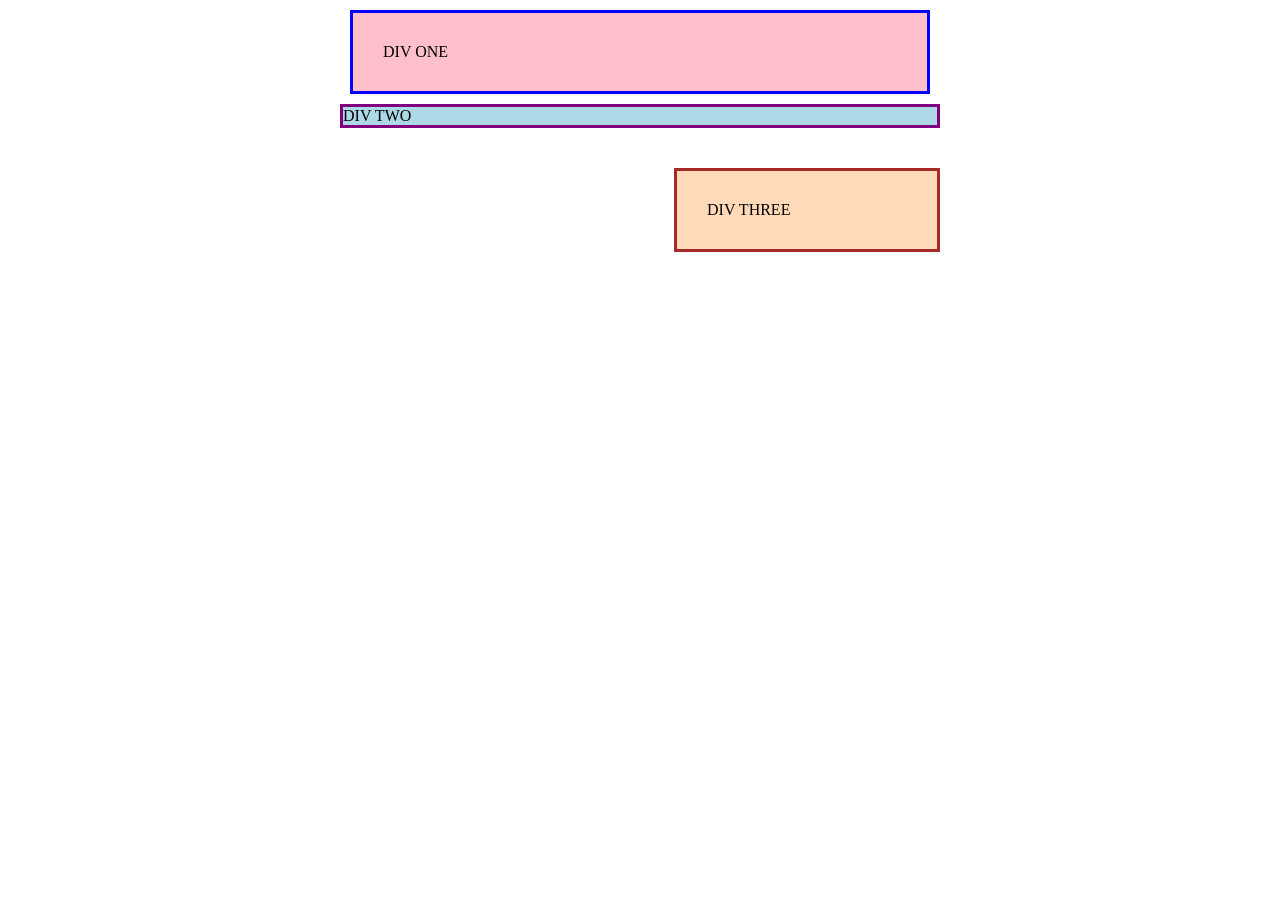
<file: foundations/block-and-inline/01-margin-and-padding-1/index.html>
<!doctype html>
<html lang="en">
  <head>
    <meta charset="UTF-8" />
    <meta http-equiv="X-UA-Compatible" content="IE=edge" />
    <meta name="viewport" content="width=device-width, initial-scale=1.0" />
    <title>Margin and Padding exercise</title>
    <link rel="stylesheet" href="style.css" />
  </head>
  <body>
    <div class="one">DIV ONE</div>
    <div class="two">DIV TWO</div>
    <div class="three">DIV THREE</div>
  </body>
</html>
</file>
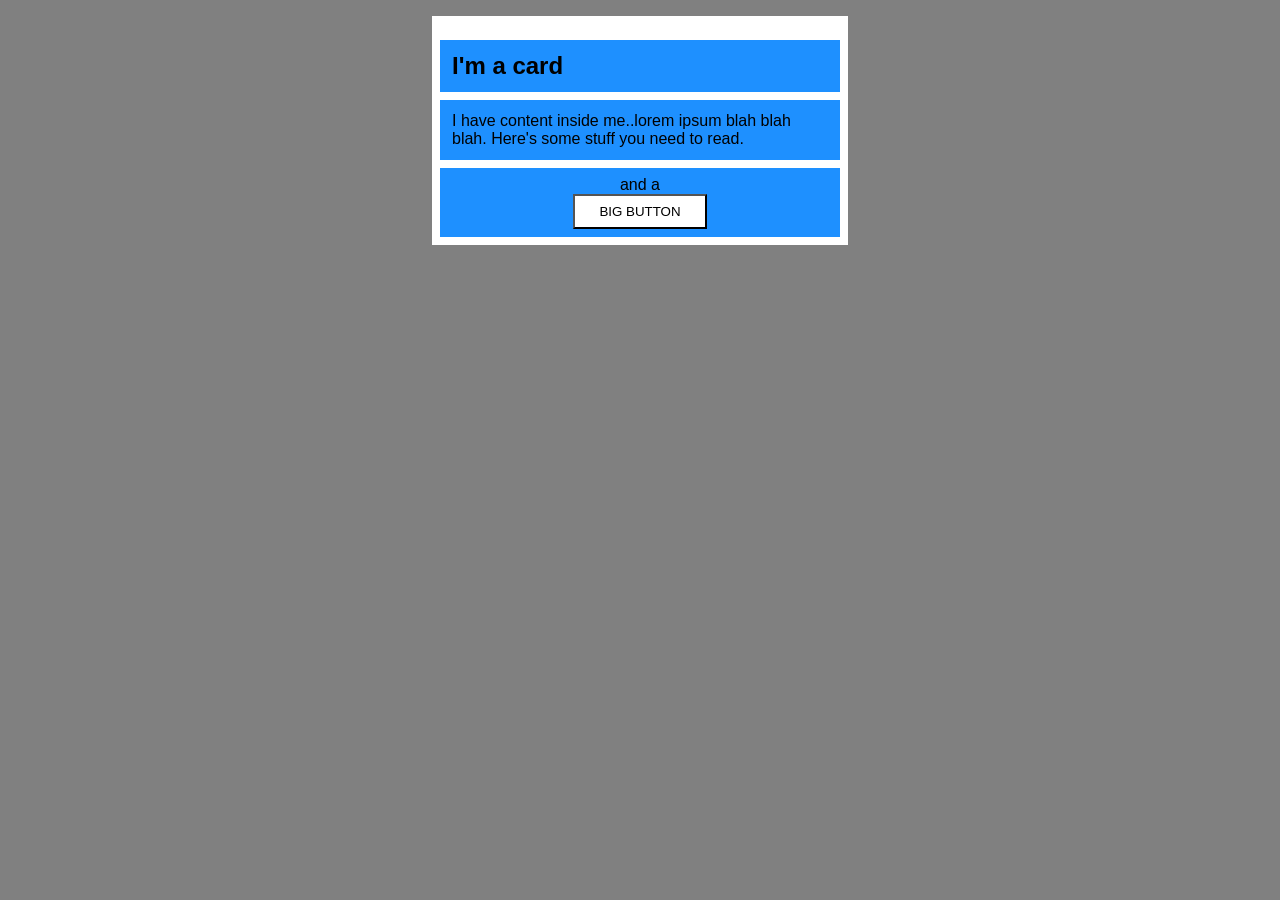
<file: foundations/block-and-inline/02-margin-and-padding-2/index.html>
<!doctype html>
<html lang="en">
  <head>
    <meta charset="UTF-8" />
    <meta http-equiv="X-UA-Compatible" content="IE=edge" />
    <meta name="viewport" content="width=device-width, initial-scale=1.0" />
    <title>Margin and Padding exercise 2</title>
    <link rel="stylesheet" href="style.css" />
  </head>
  <body>
    <div class="card">
      <h1 class="title">I'm a card</h1>
      <div class="content">
        I have content inside me..lorem ipsum blah blah blah. Here's some stuff
        you need to read.
      </div>
      <div class="button-container">and a <button>BIG BUTTON</button></div>
    </div>
  </body>
</html>
</file>
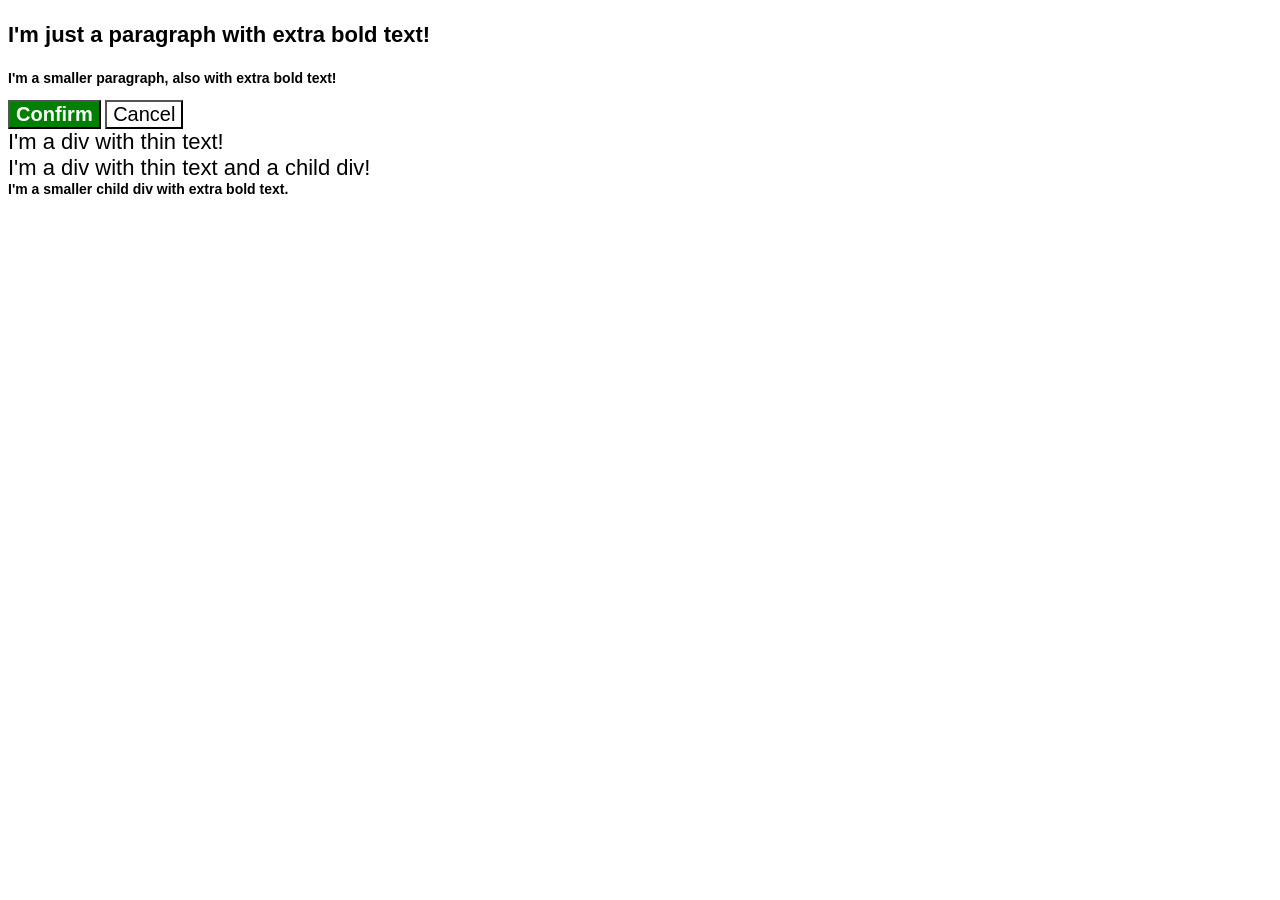
<file: foundations/cascade/01-cascade-fix/index.html>
<!doctype html>
<html lang="en">
  <head>
    <meta charset="UTF-8" />
    <meta http-equiv="X-UA-Compatible" content="IE=edge" />
    <meta name="viewport" content="width=device-width, initial-scale=1.0" />
    <title>Fix the Cascade</title>
    <link rel="stylesheet" href="style.css" />
  </head>
  <body>
    <p class="para">I'm just a paragraph with extra bold text!</p>
    <p class="para small-para">
      I'm a smaller paragraph, also with extra bold text!
    </p>

    <button id="confirm-button" class="button confirm">Confirm</button>
    <button id="cancel-button" class="button cancel">Cancel</button>

    <div class="text">I'm a div with thin text!</div>
    <div class="text">
      I'm a div with thin text and a child div!
      <div class="text child">
        I'm a smaller child div with extra bold text.
      </div>
    </div>
  </body>
</html>
</file>
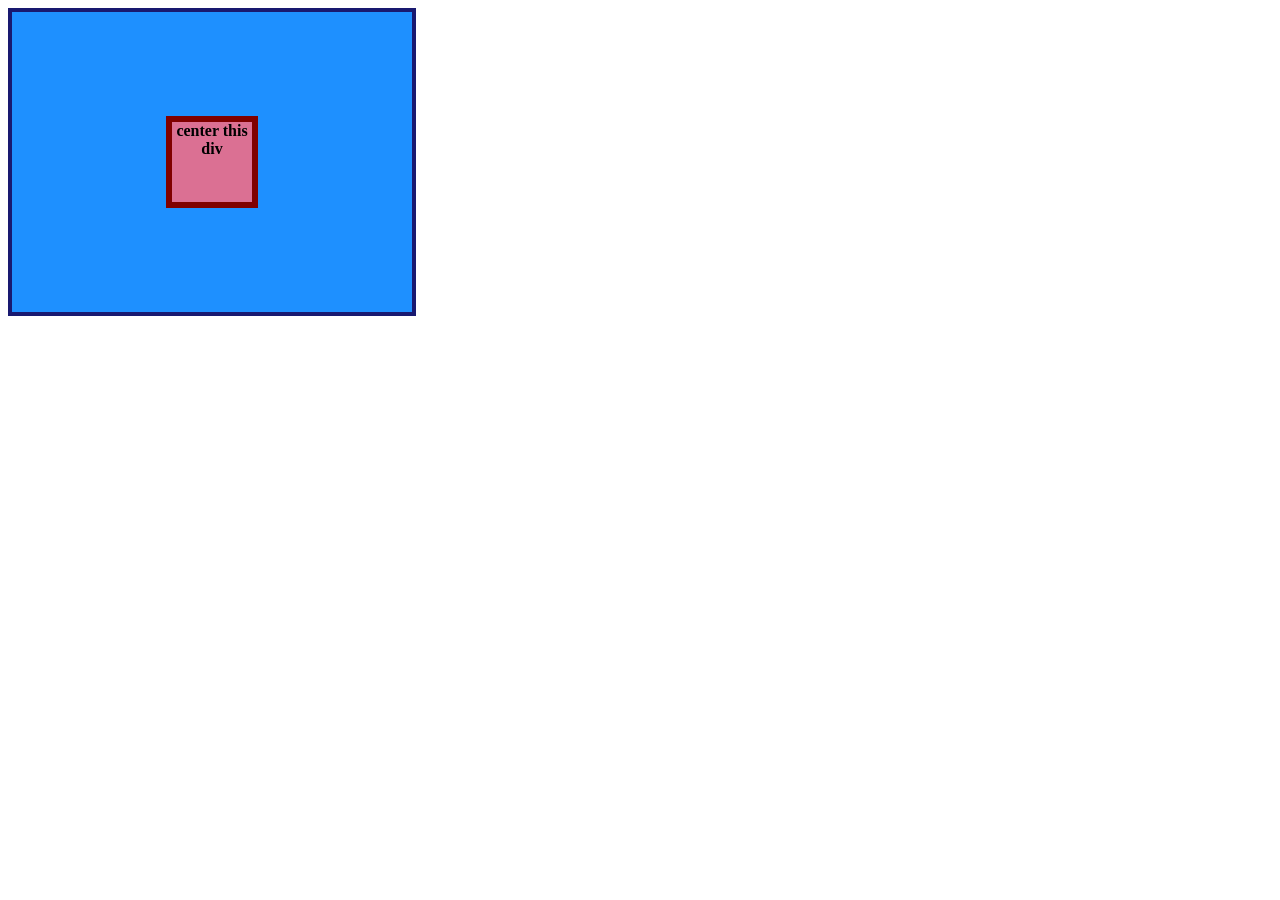
<file: foundations/flex/01-flex-center/index.html>
<!doctype html>
<html lang="en">
  <head>
    <meta charset="UTF-8" />
    <meta http-equiv="X-UA-Compatible" content="IE=edge" />
    <meta name="viewport" content="width=device-width, initial-scale=1.0" />
    <title>CENTER THIS DIV</title>
    <link rel="stylesheet" href="style.css" />
  </head>
  <body>
    <div class="container">
      <div class="box">center this div</div>
    </div>
  </body>
</html>
</file>
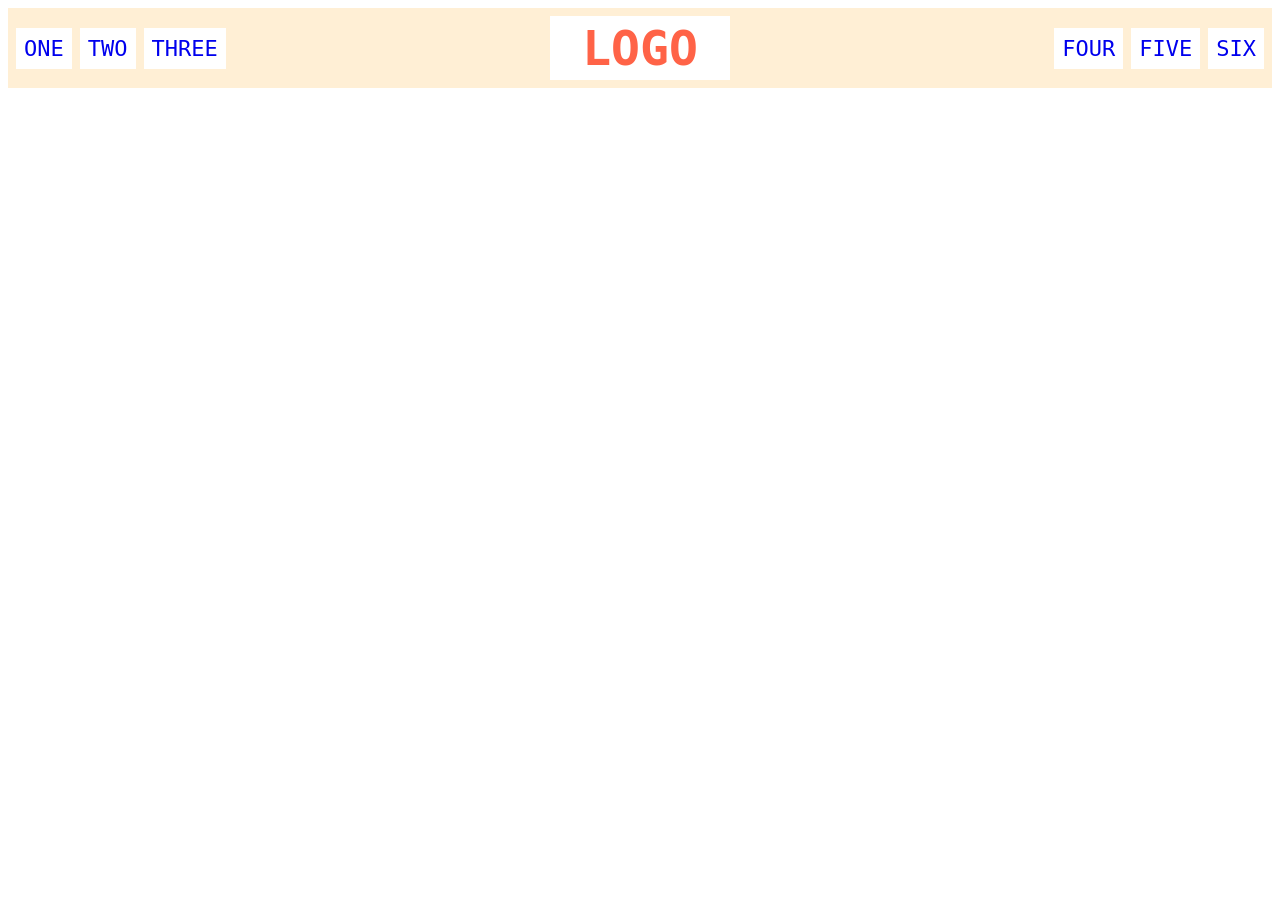
<file: foundations/flex/02-flex-header/index.html>
<!doctype html>
<html lang="en">
  <head>
    <meta charset="UTF-8" />
    <meta http-equiv="X-UA-Compatible" content="IE=edge" />
    <meta name="viewport" content="width=device-width, initial-scale=1.0" />
    <title>Flex Header</title>
    <link rel="stylesheet" href="style.css" />
  </head>
  <body>
    <div class="header">
      <div class="left-links">
        <ul>
          <li><a href="#">ONE</a></li>
          <li><a href="#">TWO</a></li>
          <li><a href="#">THREE</a></li>
        </ul>
      </div>
      <div class="logo">LOGO</div>
      <div class="right-links">
        <ul>
          <li><a href="#">FOUR</a></li>
          <li><a href="#">FIVE</a></li>
          <li><a href="#">SIX</a></li>
        </ul>
      </div>
    </div>
  </body>
</html>
</file>
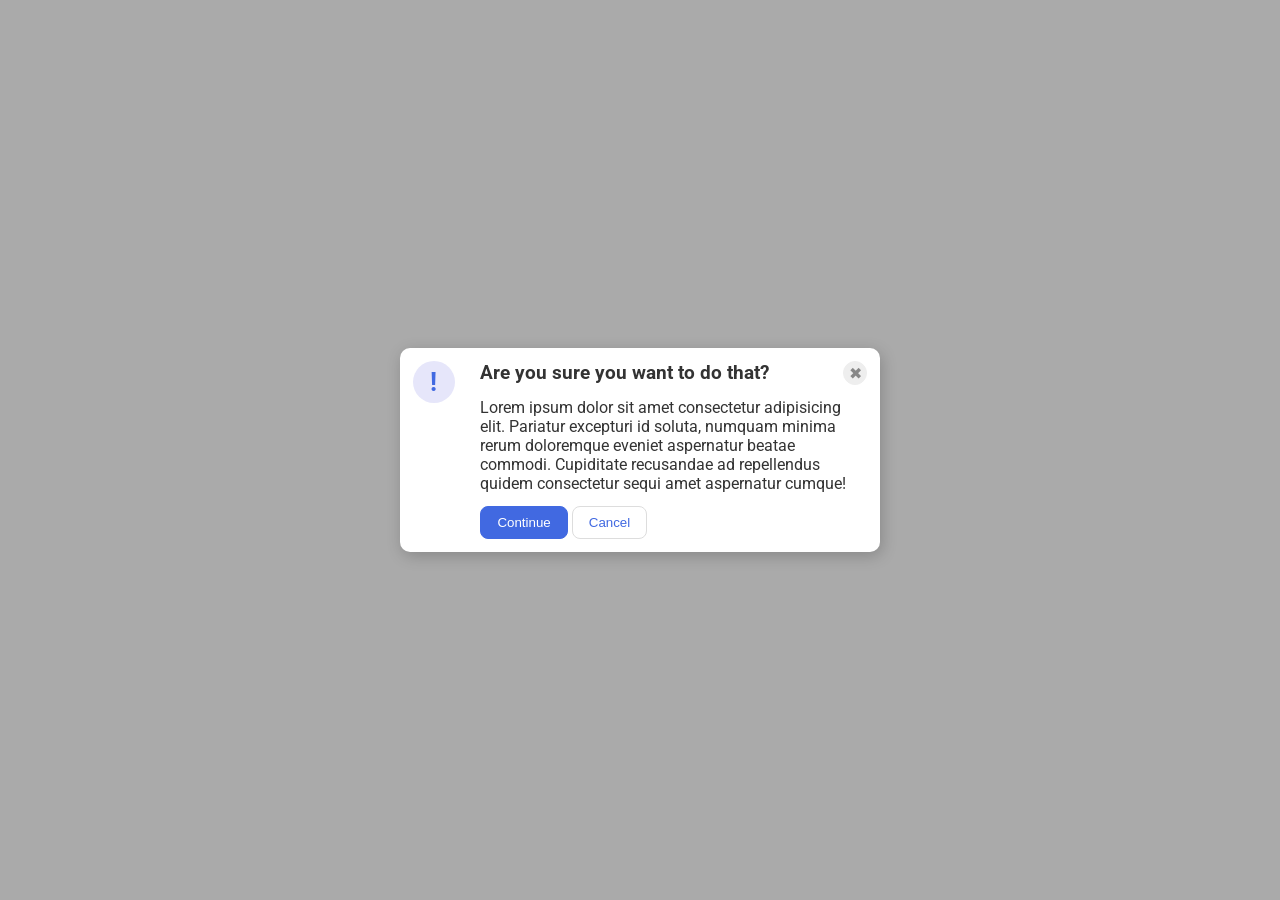
<file: foundations/flex/05-flex-modal/index.html>
<!doctype html>
<html lang="en">
  <head>
    <meta charset="UTF-8" />
    <meta http-equiv="X-UA-Compatible" content="IE=edge" />
    <meta name="viewport" content="width=device-width, initial-scale=1.0" />
    <link rel="stylesheet" href="style.css" />
    <title>Modal</title>
  </head>
  <body>
    <div class="modal">
      <div class="icon">!</div>
      <div class="content">
        <div class="content-top">
          <div class="header">Are you sure you want to do that?</div>
          <button class="close-button">✖</button>
        </div>
        <div class="text">
          Lorem ipsum dolor sit amet consectetur adipisicing elit. Pariatur
          excepturi id soluta, numquam minima rerum doloremque eveniet
          aspernatur beatae commodi. Cupiditate recusandae ad repellendus quidem
          consectetur sequi amet aspernatur cumque!
        </div>
        <div class="buttons">
          <button class="continue">Continue</button>
          <button class="cancel">Cancel</button>
        </div>
      </div>
    </div>
  </body>
</html>
</file>
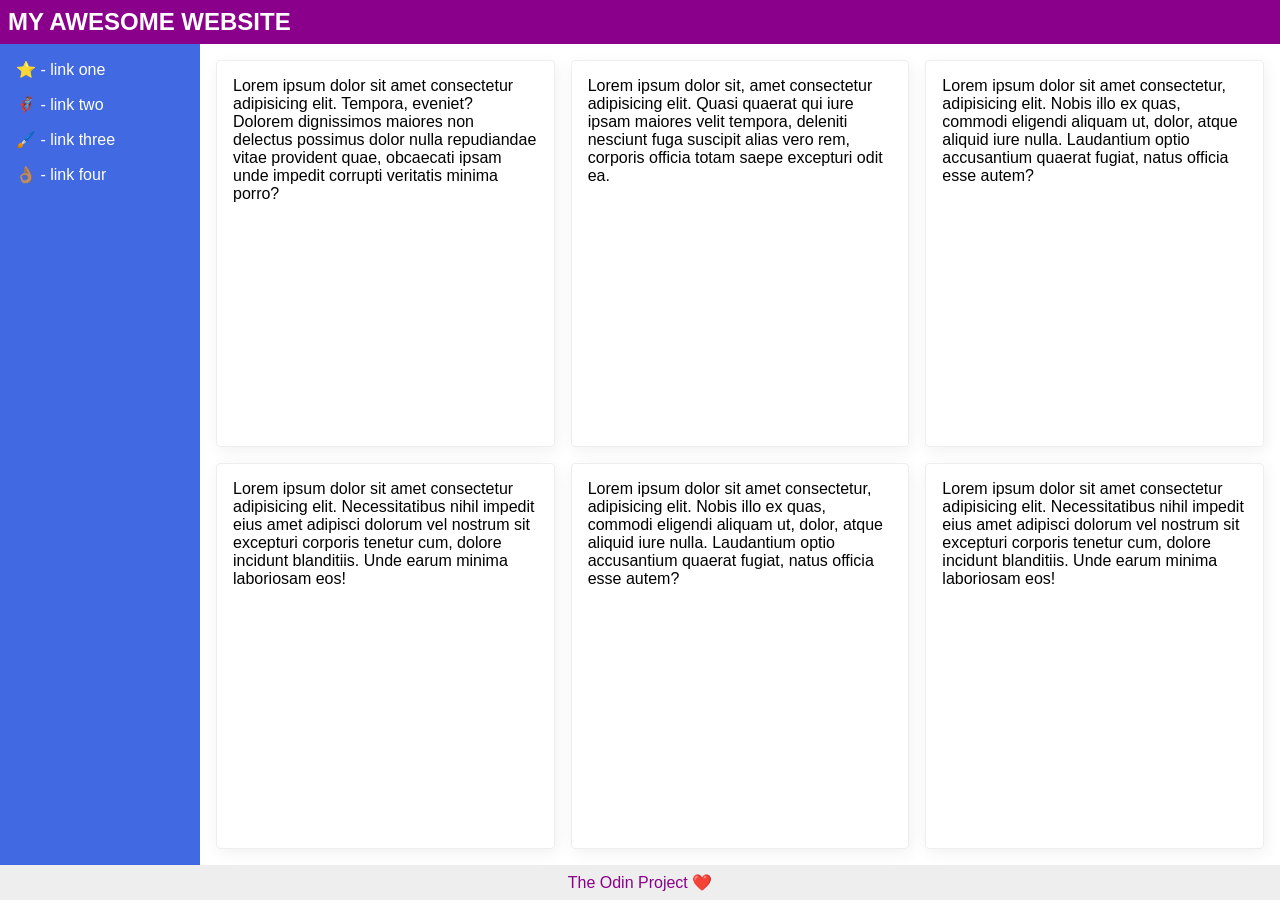
<file: foundations/flex/07-flex-layout-2/index.html>
<!doctype html>
<html lang="en">
  <head>
    <meta charset="UTF-8" />
    <meta http-equiv="X-UA-Compatible" content="IE=edge" />
    <meta name="viewport" content="width=device-width, initial-scale=1.0" />
    <title>The Holy Grail</title>
    <link rel="stylesheet" href="style.css" />
  </head>
  <body>
    <div class="header">MY AWESOME WEBSITE</div>

    <div class="body">
      <div class="sidebar">
        <ul>
          <li><a href="#">⭐ - link one</a></li>
          <li><a href="#">🦸🏽‍♂️ - link two</a></li>
          <li><a href="#">🖌️ - link three</a></li>
          <li><a href="#">👌🏽 - link four</a></li>
        </ul>
      </div>

      <div class="cards">
        <div class="card">
          Lorem ipsum dolor sit amet consectetur adipisicing elit. Tempora,
          eveniet? Dolorem dignissimos maiores non delectus possimus dolor nulla
          repudiandae vitae provident quae, obcaecati ipsam unde impedit
          corrupti veritatis minima porro?
        </div>
        <div class="card">
          Lorem ipsum dolor sit, amet consectetur adipisicing elit. Quasi
          quaerat qui iure ipsam maiores velit tempora, deleniti nesciunt fuga
          suscipit alias vero rem, corporis officia totam saepe excepturi odit
          ea.
        </div>
        <div class="card">
          Lorem ipsum dolor sit amet consectetur, adipisicing elit. Nobis illo
          ex quas, commodi eligendi aliquam ut, dolor, atque aliquid iure
          nulla. Laudantium optio accusantium quaerat fugiat, natus officia
          esse autem?
        </div>
        <div class="card">
          Lorem ipsum dolor sit amet consectetur adipisicing elit.
          Necessitatibus nihil impedit eius amet adipisci dolorum vel nostrum
          sit excepturi corporis tenetur cum, dolore incidunt blanditiis. Unde
          earum minima laboriosam eos!
        </div>
        <div class="card">
          Lorem ipsum dolor sit amet consectetur, adipisicing elit. Nobis illo
          ex quas, commodi eligendi aliquam ut, dolor, atque aliquid iure
          nulla. Laudantium optio accusantium quaerat fugiat, natus officia
          esse autem?
        </div>
        <div class="card">
          Lorem ipsum dolor sit amet consectetur adipisicing elit.
          Necessitatibus nihil impedit eius amet adipisci dolorum vel nostrum
          sit excepturi corporis tenetur cum, dolore incidunt blanditiis. Unde
          earum minima laboriosam eos!
        </div>
      </div>
    </div>
    <div class="footer">The Odin Project ❤️</div>
  </body>
</html>
</file>
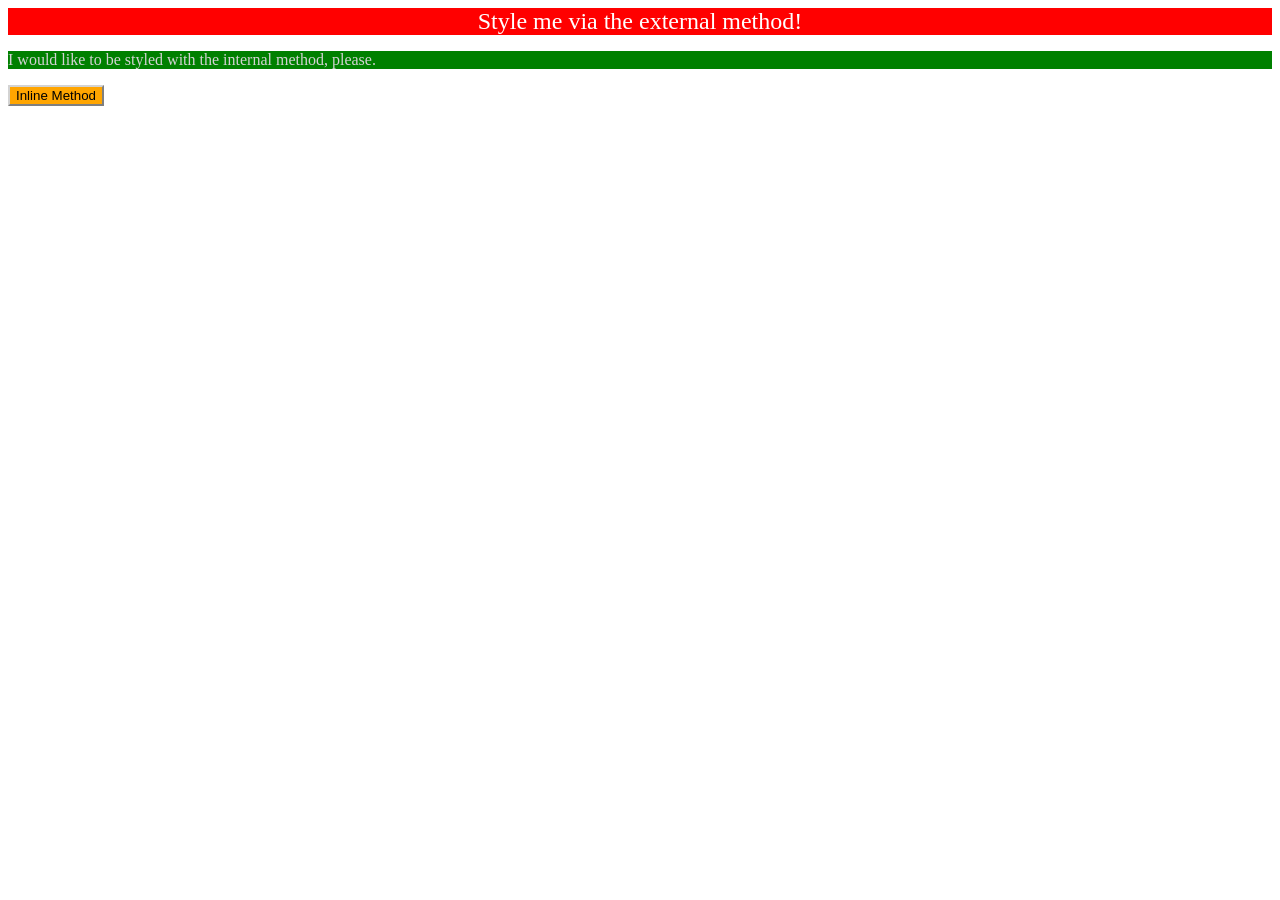
<file: foundations/intro-to-css/01-css-methods/index.html>
<!doctype html>
<html lang="en">
  <head>
    <meta charset="UTF-8" />
    <meta http-equiv="X-UA-Compatible" content="IE=edge" />
    <meta name="viewport" content="width=device-width, initial-scale=1.0" />
    <title>Methods for Adding CSS</title>
    <link rel="stylesheet" href="styles.css">
    <style>
      p {
        background-color: green;
        color: lightgrey;
      }
    </style>
  </head>
  <body>
    <div>Style me via the external method!</div>
    <p>I would like to be styled with the internal method, please.</p>
    <button style="background-color: orange; border-color: lightgrey;">Inline Method</button>
  </body>
</html>
</file>
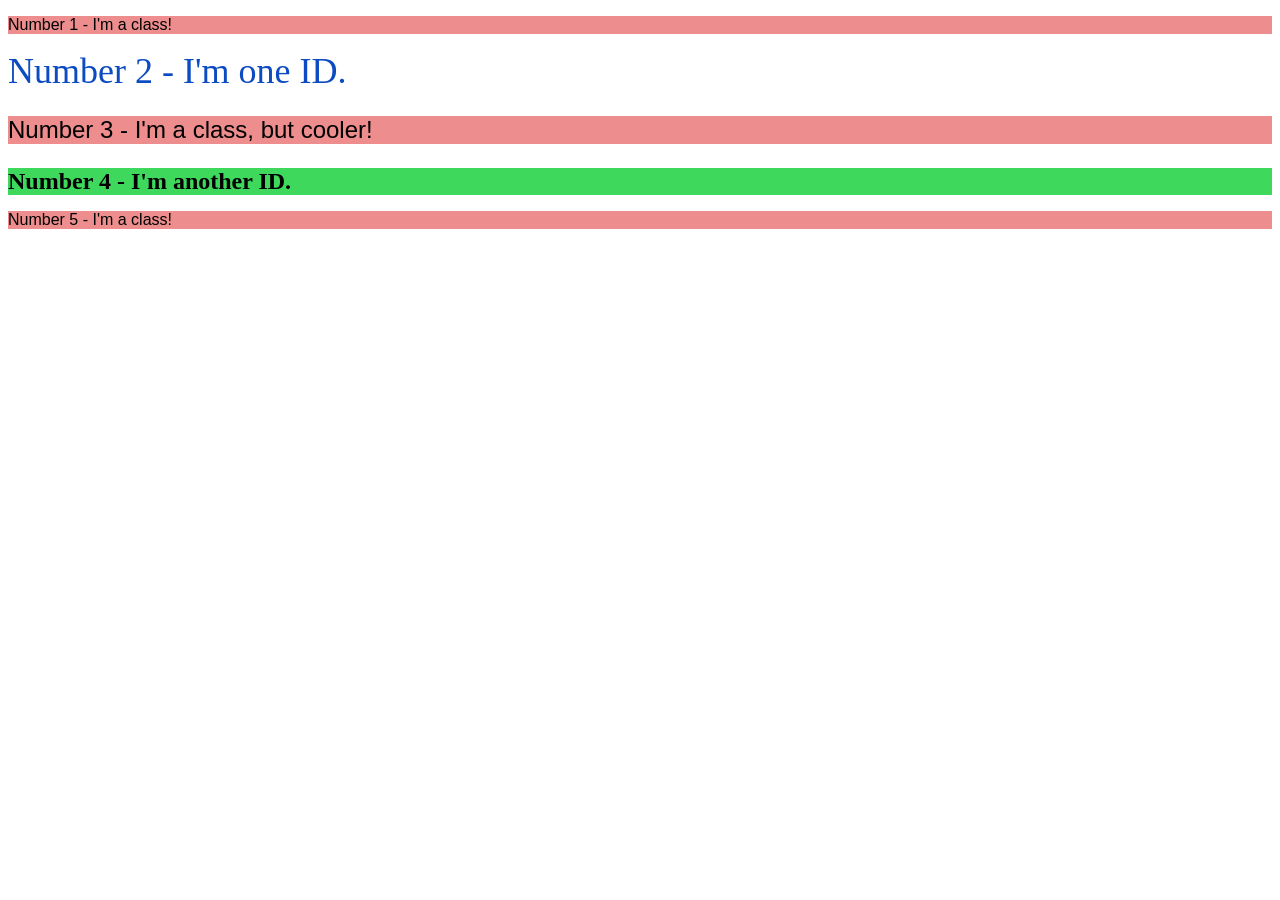
<file: foundations/intro-to-css/02-class-id-selectors/index.html>
<!doctype html>
<html lang="en">
  <head>
    <meta charset="UTF-8" />
    <meta http-equiv="X-UA-Compatible" content="IE=edge" />
    <meta name="viewport" content="width=device-width, initial-scale=1.0" />
    <title>Class and ID Selectors</title>
    <link rel="stylesheet" href="style.css" />
  </head>
  <body>
    <p class="odd">Number 1 - I'm a class!</p>
    <div id="number-2">Number 2 - I'm one ID.</div>
    <p class="odd cooler">Number 3 - I'm a class, but cooler!</p>
    <div id="number-4">Number 4 - I'm another ID.</div>
    <p class="odd">Number 5 - I'm a class!</p>
  </body>
</html>
</file>
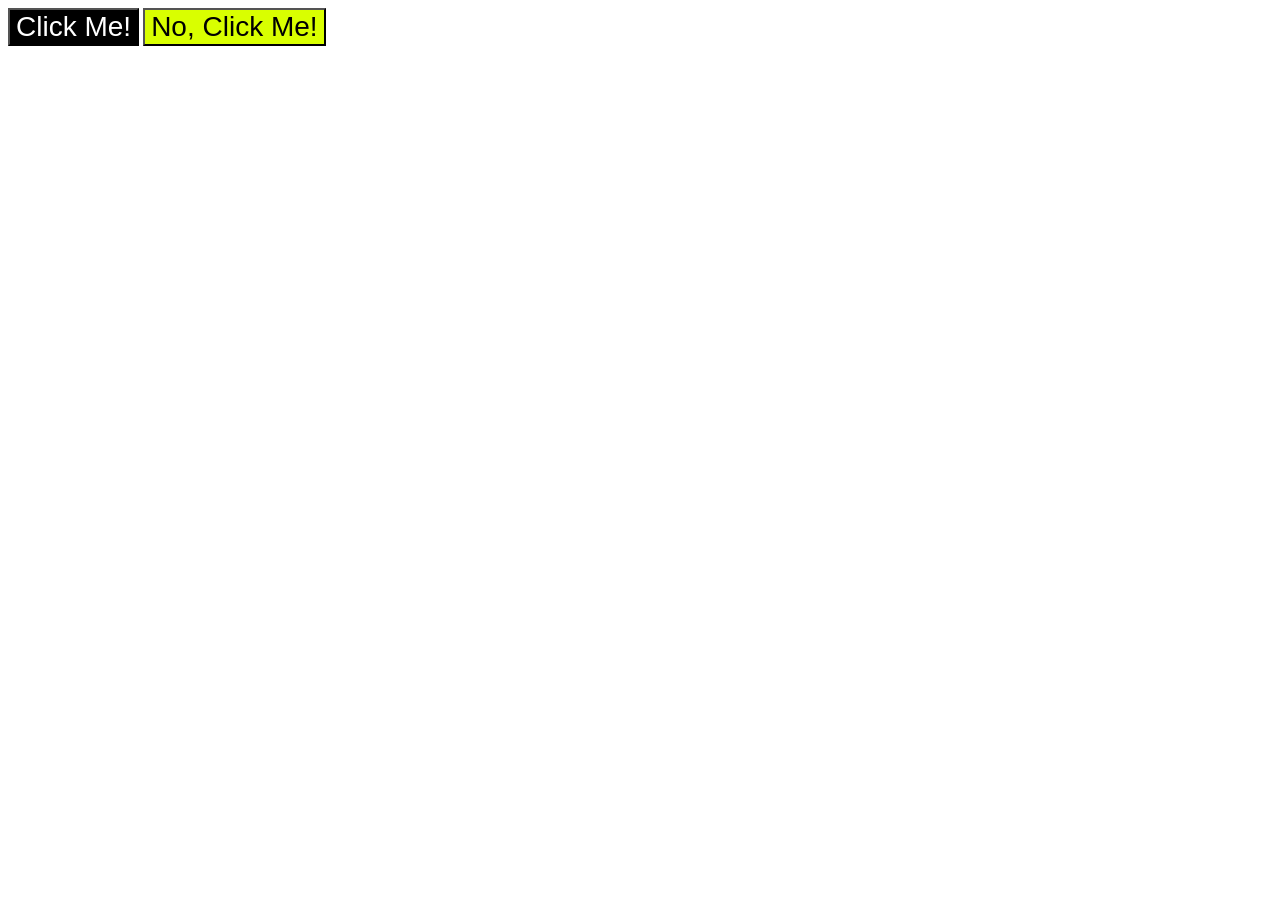
<file: foundations/intro-to-css/03-grouping-selectors/index.html>
<!DOCTYPE html>
<html lang="en">
  <head>
    <meta charset="UTF-8">
    <meta http-equiv="X-UA-Compatible" content="IE=edge">
    <meta name="viewport" content="width=device-width, initial-scale=1.0">
    <title>Grouping Selectors</title>
    <link rel="stylesheet" href="style.css">
  </head>
  <body>
    <button class="blackout adjust-text">Click Me!</button>
    <button class="yellowout adjust-text">No, Click Me!</button>
  </body>
</html>
</file>
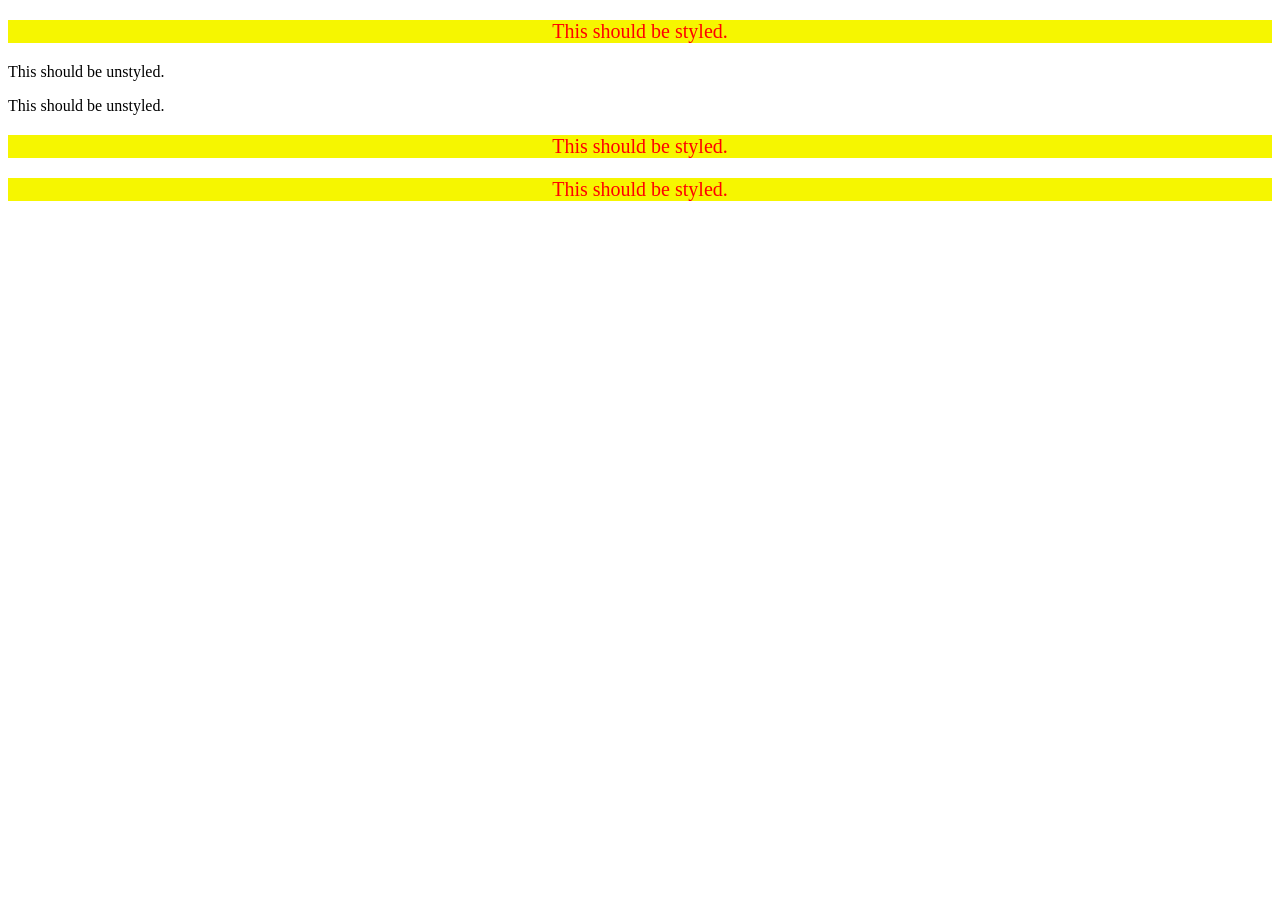
<file: foundations/intro-to-css/05-descendant-combinator/index.html>
<!doctype html>
<html lang="en">
  <head>
    <meta charset="UTF-8" />
    <meta http-equiv="X-UA-Compatible" content="IE=edge" />
    <meta name="viewport" content="width=device-width, initial-scale=1.0" />
    <title>Descendant Combinator</title>
    <link rel="stylesheet" href="style.css" />
  </head>
  <body>
    <div class="container">
      <p class="text">This should be styled.</p>
    </div>
    <p class="text">This should be unstyled.</p>
    <p class="text">This should be unstyled.</p>
    <div class="container">
      <p class="text">This should be styled.</p>
      <p class="text">This should be styled.</p>
    </div>
  </body>
</html>
</file>
<file: foundations/block-and-inline/01-margin-and-padding-1/style.css>
body {
  max-width: 600px;
  margin: 0 auto;
}

.one {
  background: pink;
  border: 3px solid blue;
  /* CHANGE ME */
  padding: 30px;
  margin: 10px;
}

.two {
  background: lightblue;
  border: 3px solid purple;
  /* CHANGE ME */
  margin-bottom: 40px;
}

.three {
  background: peachpuff;
  border: 3px solid brown;
  width: 200px;
  /* CHANGE ME */
  padding: 30px;
  margin-left: auto;
}
</file>
<file: foundations/block-and-inline/02-margin-and-padding-2/style.css>
body {
  background: gray;
  font-family: sans-serif;
}

.card {
  width: 400px;
  background: white;
  margin: 16px auto;
  padding: 8px;
}

.title,
.content,
.button-container {
  background: dodgerblue;
}

.title {
  margin-bottom: 8px;
  padding: 12px;
  font-size: 24px;
}

.content {
  margin-bottom: 8px;
  padding: 12px;
}

.button-container {
  text-align: center;
  padding: 8px;
}

button {
  background: white;
  display: block;
  margin: 0 auto;
  padding: 8px 24px;
}
</file>
<file: foundations/cascade/01-cascade-fix/style.css>
body {
  font-family: Arial, Helvetica, sans-serif;
}

.para,
.small-para {
  color: hsl(0, 0%, 0%);
  font-weight: 800;
}

.para {
  font-size: 22px;
}

.small-para {
  font-size: 14px;
  font-weight: 800;
}

.button {
  background-color: rgb(255, 255, 255);
  color: rgb(0, 0, 0);
  font-size: 20px;
}

.confirm {
  background: green;
  color: white;
  font-weight: bold;
} 

div.text {
  color: rgb(0, 0, 0);
  font-size: 22px;
  font-weight: 100;
}

div.child {
  color: rgb(0, 0, 0);
  font-weight: 800;
  font-size: 14px;
}
</file>
<file: foundations/flex/01-flex-center/style.css>
.container {
  background: dodgerblue;
  border: 4px solid midnightblue;
  width: 400px;
  height: 300px;
  display: flex;
  justify-content: center;
  align-items: center;
}

.box {
  background: palevioletred;
  font-weight: bold;
  text-align: center;
  border: 6px solid maroon;
  width: 80px;
  height: 80px;
}
</file>
<file: foundations/flex/02-flex-header/style.css>
.header  {
  font-family: monospace;
  background: papayawhip;
}

.logo {
  font-size: 48px;
  font-weight: 900;
  color: tomato;
  background: white;
  padding: 4px 32px;
}

ul {
  /* this removes the dots on the list items*/
  list-style-type: none;
}

a {
  font-size: 22px;
  background: white;
  padding: 8px;
  /* this removes the line under the links */
  text-decoration: none;
}

/* Solution */
.header {
  display: flex;
  align-items: center;
  justify-content: space-between;
  padding: 8px;
  gap: 8px;
}

ul {
  display: flex;
  padding: 0;
  margin: 0;
  gap: 8px;
}

body {
  min-width: 648px;
}
</file>
<file: foundations/flex/05-flex-modal/style.css>
@import url('https://fonts.googleapis.com/css2?family=Roboto:wght@400;700&display=swap');

html, body {
  height: 100%;
}

body {
  font-family: Roboto, sans-serif;
  margin: 0;
  background: #aaa;
  color: #333;
  /* I'll give you this one for free lol */
  display: flex;
  align-items: center;
  justify-content: center;
}

.modal {
  background: white;
  width: 480px;
  border-radius: 10px;
  box-shadow: 2px 4px 16px rgba(0,0,0,.2);
}

.icon {
  color: royalblue;
  font-size: 26px;
  font-weight: 700;
  background: lavender;
  width: 42px;
  height: 42px;
  border-radius: 50%;
  display: flex;
  align-items: center;
  justify-content: center;
}

.close-button {
  background: #eee;
  border-radius: 50%;
  color: #888;
  font-weight: 400;
  font-size: 16px;
  height: 24px;
  width: 24px;
  display: flex;
  align-items: center;
  justify-content: center;
  border: 1px solid #eee;
  padding: 0;
}

button {
  cursor: pointer;
  padding: 8px 16px;
  border-radius: 8px;
}

button.continue {
  background: royalblue;
  border: 1px solid royalblue;
  color: white;
}

button.cancel {
  background: white;
  border: 1px solid #ddd;
  color: royalblue;
}

/* New styles */

.header {
  font-weight: bold;
  font-size: 1.2rem;
}

.modal {
  display: flex;
  justify-content: space-around;
}

.icon {
  margin: 0.8rem;
  flex-shrink: 0;
}

.content {
  padding: 0.8rem;
  gap: 0.8rem;
  display: flex;
  flex-direction: column;
}

.content-top {
  display: flex;
  justify-content: space-between;
}
</file>
<file: foundations/flex/07-flex-layout-2/style.css>
*,
*::before,
*::after {
  box-sizing: border-box;
}

body {
  font-family:
    -apple-system, BlinkMacSystemFont, "Segoe UI", Roboto, Oxygen, Ubuntu,
    Cantarell, "Open Sans", "Helvetica Neue", sans-serif;
  margin: 0;
  min-height: 100vh;
  display: flex;
  flex-direction: column;
}

.header {
  background: darkmagenta;
  color: white;
  font-weight: 700;
  font-size: 1.5rem;
  display: flex;
  align-items: center;
  padding: 0.5rem;
}

.footer {
  background: #eee;
  color: darkmagenta;
  display: flex;
  align-items: center;
  justify-content: center;
  padding: 0.5rem;
}

.body {
  flex: 1;
  display: flex;
}

.sidebar {
  width: 200px;
  flex-shrink: 0;
  background: royalblue;
  box-sizing: border-box;
  padding: 1rem;
}

.cards {
  display: flex;
  flex-wrap: wrap;
  justify-content: center;
  flex: 1;
  gap: 1rem;
  padding: 1rem;
}

.sidebar ul {
  padding: 0;
  margin: 0;
  list-style: none;
  display: flex;
  flex-direction: column;
  gap: 1rem;
}

.card {
  border: 1px solid #eee;
  box-shadow: 2px 4px 16px rgba(0, 0, 0, 0.06);
  border-radius: 4px;
  padding: 1rem;
  flex: 1 1 300px;
  max-width: 500px;
  min-height: 200px;
}

a[href="#"] {
  text-decoration: none;
  color: white;
}

@media (max-width: 600px) {
  .body { flex-direction: column; }
  .sidebar { width: auto; }
}
</file>
<file: foundations/intro-to-css/01-css-methods/styles.css>
div {
  text-align: center;
  color: white;
  font-size: 24px;
  background-color: red;
}
</file>
<file: foundations/intro-to-css/02-class-id-selectors/style.css>
/* Add CSS Styling */
.odd {
  background-color: rgb(237, 141, 141);
  font-family: "Verdana", "DejaVu", sans-serif;
}

#number-2 {
  color: rgb(12, 75, 193);
  font-size: 36px;
}

.odd.cooler {
  font-size: 24px;
}

#number-4 {
  background-color: rgb(61, 216, 92);
  font-size: 24px;
  font-weight: bold;
}
</file>
<file: foundations/intro-to-css/03-grouping-selectors/style.css>
/* Add CSS Styling */
.blackout {
  background-color: rgb(0, 0, 0);
  color: rgb(255, 255, 255);
}

.yellowout {
  background-color: rgb(217, 255, 0);
}

.adjust-text {
  font-size: 28px;
  font-family: Helvetica, "Times New Roman", sans-serif;
}
</file>
<file: foundations/intro-to-css/05-descendant-combinator/style.css>
/* Add CSS Styling */
div .text {
  background-color: rgb(246, 246, 0);
  color: rgb(255, 0, 0);
  font-size: 20px;
  text-align: center;
}
</file>
